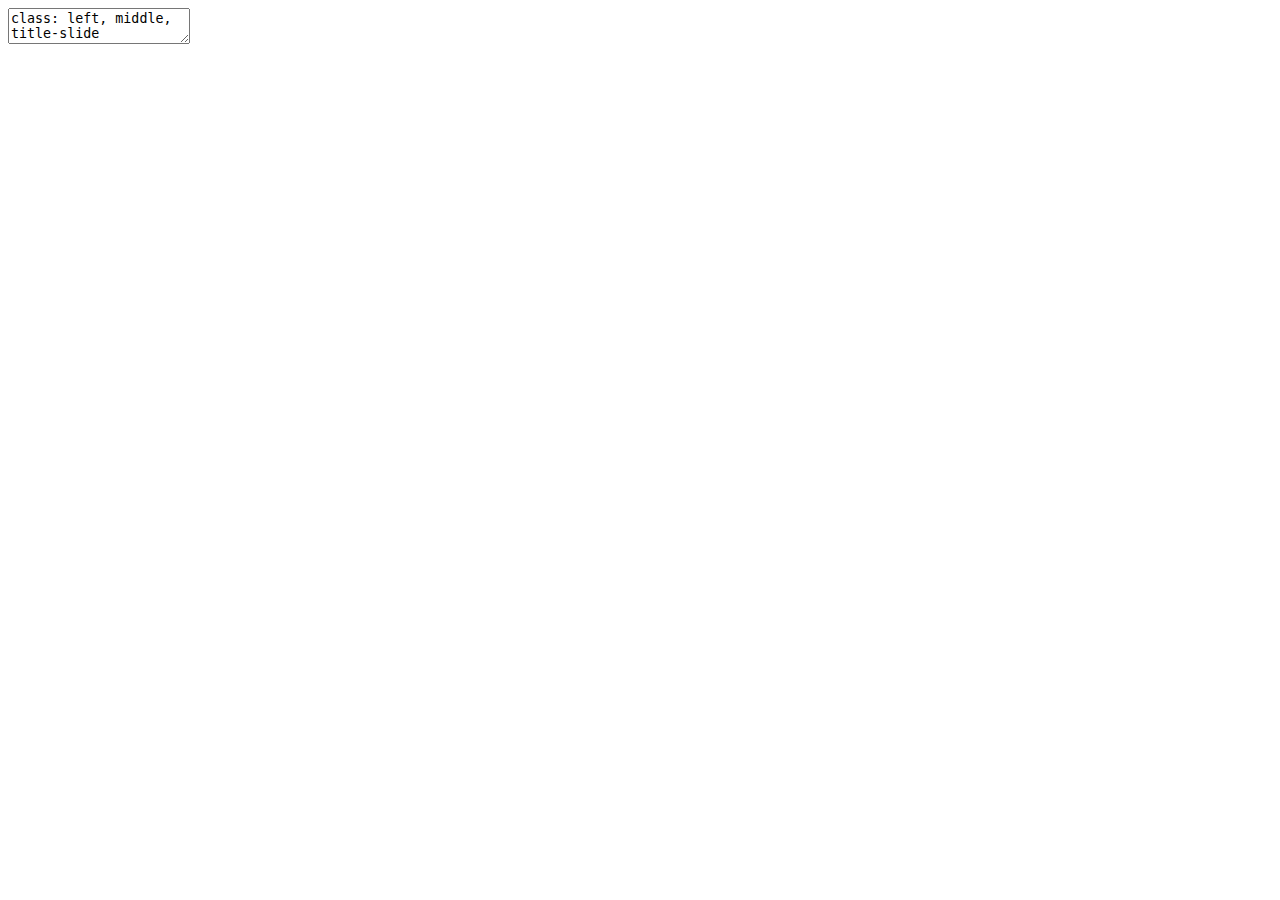
<file: slides/slides_01.html>
<!DOCTYPE html>
<html lang="" xml:lang="">
  <head>
    <title>Introduction to Bayesian Statistics</title>
    <meta charset="utf-8" />
    <meta name="author" content="Philipp K. Masur" />
    <script src="libs/header-attrs/header-attrs.js"></script>
    <link rel="stylesheet" href="xaringan-themer.css" type="text/css" />
  </head>
  <body>
    <textarea id="source">
class: left, middle, title-slide

.title[
# Introduction to Bayesian Statistics
]
.author[
### Philipp K. Masur
]
.date[
### Workshop
]

---







&lt;style type="text/css"&gt;
.pull-left2 {
  float: left;
  width: 30%;
}
.pull-right2 {
  float: right;
  width: 60%;
}

.pull-left3 {
  float: left;
  width: 40%;
  padding-right: 5% 
}
.pull-right3 {
  float: right;
  width: 40%;
  padding-left: 5% 
}

.pull-left4 {
  float: left;
  width: 60%;
}
.pull-right4 {
  float: right;
  width: 30%;
}

.my-one-page-font {
  font-size: 17px;
}

.center2 {
  margin: 0;
  position: absolute;
  top: 50%;
  left: 50%;
  -ms-transform: translate(-50%, -50%);
  transform: translate(-50%, -50%);
}

&lt;/style&gt;


.pull-left3[
![](https://images.squarespace-cdn.com/content/v1/54e50c15e4b058fc6806d068/1424758230390-JHF0J62WOJHJ6TIQ772M/image-asset.jpeg)

![](https://miro.medium.com/max/602/1*sVPccqtQYtrQwcP2cxLgdQ.jpeg)

]

.pull-right3[

![](https://thinkingbeyondtheboxblog.files.wordpress.com/2018/01/bashing-p-values.jpg)


![](https://i.stack.imgur.com/n2EuU.jpg)


]


---

class: inverse, center, middle

# Welcome

Why are you interested in Bayesian Statistics?

Any prior experience?


---

# Expectations and overview

.pull-left[

### What we will cover

- Bayes Theorem 

- Bayesian estimation using Markov Chains Monte Carlo methods

- How to run (generalized) linear models using 'brms'

- How to specify priors and interpret results

- How to draw probabilistic inferences from results (using HDIs, ROPEs, etc.))

]

.pull-left[

### What we will NOT cover

- Introduction to R &amp; Data Wrangling in R

- Introduction to (generalized) linear models

- Bayes factors

- More complex models

]


---

.pull-left[

### Monday


|Time            |Topic                         |
|:---------------|:-----------------------------|
|9:00 - 9:30:    |Welcome                       |
|9:30 - 10:30:   |An Introductory Example       |
|10:30 - 12:00:  |Basics of Bayesian Statistics |
|12:00 -  13:00: |R: Exercise I                 |
|13:00 - 14:00:  |Lunch Break                   |
|14:00 - 14:45:  |Markov Chain Monte Carlo      |
|14:45 - 15:30:  |Bayesian Inference vs. NHST   |
|15:30 - 16:00:  |Coffee Break                  |
|16:00 - 17:00:  |R: Exercise II                |

]

.pull-right[

### Tuesday


|Time            |Topic                                       |
|:---------------|:-------------------------------------------|
|9:00 - 10:00:   |Subjective Beliefs and Knowledge Cumulation |
|10:00 - 10:30:  |Short recap of Day 1                        |
|10:30 - 11:30:  |Simple and Multiple Regression              |
|11:30 -  13:00: |R: Exercise III                             |
|13:00 - 14:00:  |Lunch Break                                 |
|14:00 - 14:45:  |Multilevel Regression                       |
|14:45 - 15:30:  |R: Exercise IV                              |
|15:30 - 16:00:  |Coffee Break                                |
|16:00 - 17:00:  |Q&amp;A                                         |


]

---

# Other things...

- This means a lot of theory, but also practical sessions!

- First day: Understanding Bayesian Statistics

- Second day: Doing stuff in R!

- Please ask questions at all times

- Try to keep up with the theory, but doing stuff in R will be more rewarding!

---

# Literature

.pull-left[

- My slides are based on these books by Kruschke and McElreath...

- ... and their translation to "brms" by Salomon Kurz ([see here](https://bookdown.org/content/3686/))

- Great and comparatively simple introduction

- Lots of examples (including R code)

]

.pull-right[
![](img/books.jpg)
]

---

# R Packages

.pull-left2[

&lt;img src="https://raw.githubusercontent.com/paul-buerkner/brms/master/man/figures/brms.png"  width="150px" height="150px" padding-left="50px"&gt;&lt;img src="https://easystats.github.io/bayestestR/logo.png"  width="150px" height="150px" padding-left="50px"&gt;

&lt;img src="https://raw.githubusercontent.com/stan-dev/logos/master/logo_tm.png"  width="150px" height="150px" padding-left="50px"&gt;

]

.pull-right2[

- **brms**: Bayesian regression models using Stan

    - Main package
    - All types of models supported
    
- **bayestestR**

    - set of functions to analyze and describe posterior distributions
    - ggplot-based visualizations
    
- **tidybayes**

    - facilitates the use of tidy data with Bayesian models in R
    
- **bayesplot**

    - plotting functions for use after fitting Bayesian models (typically with MCMC)
    - ggplot-based visualizations

]
---

class: inverse, center, middle

# An Introductory Example

"The Geometry of Changing Beliefs"

---

# Example: Covid-19 Rapid Test

.pull-left[

Philipp is generally **a conscientious and orderly** person. Today, he has taken a Corona self-test as he regularly does. To his surprise, the **self-test is positive**. He remembers vaguely that such tests have **a sensitivity of 95%**, i.e. they are very good at picking up the disease. Thinking about it, he actually has been **coughing** a bit lately. He immediately isolates himself and wonders:

&lt;br&gt;

What is the probability of the rapid test result being correct?

]

.pull-right[

![](img/boy.png)

]




---

# Intuition?

![](material/ppt_templates/Slide01.png)


---

# Reality

- We fail to acknowledge the true prevalence of the disease in the population. 

- Let's imagine for now that it is 4.8% in the population (an infection rate of 4800; currently it is rather 300, thus 0.3%)


![](material/ppt_templates/Slide02.png)

---

# New knowledge = observing evidence

- We have observed a positive test result 

- We know that the sensitivity and of such test is 95%: In 95 out of 100 cases, the test correctly identifies an infected person as positive.

![](material/ppt_templates/Slide03.png)

---

# What else?

- Such test also have a certain specificity (i.e., ability to correctly identify people who DON'T have the disease), which is also 95%. 

- This means, they produce false positives in 5% of the cases.

![](material/ppt_templates/Slide04.png)
---

# What is the true probability?

![](material/ppt_templates/Slide05.png)
---

# Non-Bayesian Thinking...

![](material/ppt_templates/Slide06.png)
---

# Bayesian Thinking: Updating beliefs

![](material/ppt_templates/Slide07.png)

---

# When should we use the Bayes Theorem?

![](material/ppt_templates/Slide08.png)

---

# How does this translate into the formula?

![](material/ppt_templates/Slide09.png)
---
# How does this translate into the formula?

![](material/ppt_templates/Slide10.png)
---
# How does this translate into the formula?

![](material/ppt_templates/Slide11.png)
---
# Multiplying probabilities

![](material/ppt_templates/Slide12.png)

---

# With actual numbers

![](material/ppt_templates/Slide13.png)
---

# The Bayes Theorem

![](material/ppt_templates/Slide14.png)
---

# Practical example: Naive Bayes classifier

.pull-left[

- One of the simplest "algorithms" in automated text analysis (supervised machine learning)

- Computes the prior probability ( _P_ ) for every category ( _c_ = outcome variable ) based on the training data set

- Computes the probability of every feature ( _x_ ) to be a characteristic of the class ( _c_ ); i.e., the relative frequency of the feature in category

- For every probability of a category in light of certain features ( _P(c|X)_ ), all feature probabilities ( _x_ ) are multiplied

- The algorithm hence chooses the class that has highest weighted sum of inputs

]

.pull-right[

![](https://s3.ap-south-1.amazonaws.com/techleer/204.png)


]

---

# A Short History of Bayesian Statistics

.pull-left[

- Thomas Bayes (1702-1761) was an English mathematician and presbyterian priest who came up with the idea of "inverse probability"

- "An essay towards solving a problem in the doctrine of chances" includes a special cases of the Bayes theorem and was published posthum in 1764 by his friend Richard Price

- Pierre-Simon Laplace (1749-1827) further develops the idea of "inverse probability"

- 1980s: Increase in use of Bayesian statistics due to Markov Chain Monte Carlo methods

]
 

.pull-right[

![](https://upload.wikimedia.org/wikipedia/commons/d/d4/Thomas_Bayes.gif)

_(Thomas Bayes)_

]

---

class: inverse, center, middle

# Basics of Bayesian Statistics

"Combining prior beliefs and data"

---

# Basic idea

.pull-left2[

&lt;br&gt;

`\(prior \rightarrow data \rightarrow posterior\)`

&lt;br&gt;

`\(p(\theta) \rightarrow D \rightarrow p(\theta|D)\)`

&lt;br&gt;

&lt;img src="https://upload.wikimedia.org/wikipedia/commons/a/a0/Prior%2C_Likelihood%2C_Posterior_schematic.svg" width = "400" align="right" /&gt;

]

--

.pull-right2[

&lt;br&gt;&lt;br&gt;

- `\(\theta\)`  is the relevant parameter that we are interested in (e.g., a effect, a hypothesis, a model...)

- Bayes Theorem allow us to update a priori assumptions/beliefs  `\(p(\theta)\)`  about  `\(\theta\)`  based on collected data `\(D\)`. 

- The posterior probability  `\(p(\theta|D)\)`  reflects the updated assumptions about  `\(\theta\)`  given the (newly collected) data

]

---

# What then is probability?

.pull-left[

### Bayesian

A subjective belief

&gt;Bayesian probability statements are thus about states of mind over states of
the world, and not about states of the world per se. Indeed, whatever one
believes about determinism or chance in social processes, the meaningful
uncertainty is that which resides in our brains, upon which we will base decisions
and actions. (Jackman, 2009, S. 7)

]

.pull-right[

### Frequentist

A long-run frequency

&gt;At its core, frequentist statistics is about repeatability and gathering more data. The frequentist interpretation of probability is the long-run frequency of repeatable experiments. For example, saying that the probability of a coin landing heads being 0.5 means that if we were to flip the coin enough times, we would see heads 50% of the time. (Dilipkumar, 2021)

]

---

# Frequentist statistics in short...

.pull-left[

- The "classic" statistical framework

- Is based on the idea of repeated sampling from a population

- Population parameters are fixed, actually exist

- Probability refers to the long-run frequency of a given event

- Data are random, result from sampling a fixed population distribution

]

.pull-right[

&lt;img src="slides_01_files/figure-html/unnamed-chunk-5-1.png" width="100%" /&gt;

]

---

# Sampling from the population

&lt;img src="slides_01_files/figure-html/unnamed-chunk-6-1.png" width="100%" /&gt;


---

# Parameter distribution

.pull-left[

&lt;img src="slides_01_files/figure-html/unnamed-chunk-7-1.png" width="100%" /&gt;

]

.pull-right[


- According to the central limit theorem, the means are distributed around the true population parameter `\(M\)` = 680. 

- The standard error, defined as `\(SE = SD(x)/\sqrt(n-1)\)` and which we can computed based on a single sample, is an estimate for the variance of this mean distribution

- In our first sample, the standard error is `\(SE\)` = `\(164/\sqrt(50-1)\)` = 27.3
]

---

# What is the p-value then?

.pull-left[

- The p-value tells you how often you would expect to see a test statistic as extreme or more extreme than the one calculated by your statistical test if the null hypothesis of that test was true

&lt;img src="https://media.tenor.com/tvFWFDXRrmMAAAAd/blow-mind-mind-blown.gif"  width="250" style = "padding-left: 4em;"&gt;

- We thus investigate the plausibility of the data given `\(H_0\)`, but NOT the plausibility of the hypothesis given the data!

]

.pull-right[

![](https://i.stack.imgur.com/MsNnP.png)
]


---

# (Critique of the) Frequentist approach

- Null hypothesis significance tests (NHST) focuses on the wrong probability:

    - `\(P(D|H_0)\)` instead of `\(P(H|D)\)`
&lt;br&gt;
    - Comparatively difficult (and thus often wrong) interpretation of the parameters of interest (p-values, confidence intervals)

- No accumulation of knowledge in the statistical model (i.e., no incorporation of prior information)

- The concept of Frequentist probability can only be applied to standardized, repeatable phenomena

---

# Conceptual Framework of Bayesian Data Analysis

.pull-left2[

&lt;br&gt;

`\(prior \rightarrow data \rightarrow posterior\)`

&lt;br&gt;

`\(p(\theta) \rightarrow D \rightarrow p(\theta|D)\)`

&lt;br&gt;

&lt;img src="https://upload.wikimedia.org/wikipedia/commons/a/a0/Prior%2C_Likelihood%2C_Posterior_schematic.svg" width = 400 align="right" /&gt;


]


.pull-right2[

&lt;br&gt;

&gt; Bayesian data analysis has two foundational ideas. The first idea is that Bayesian inference is *reallocation of credibility* across possibilities. The second foundational idea is that the possibilities, over which we allocate credibility, are *parameter values in meaningful mathematical models*. (Kruschke, 2015, p. 15)

]



---

# Reallocation of probability: The classical coin toss


.pull-left[

- We are going to use the classical coin toss example to exemplify the interaction between "prior" belief, data, and "posterior" belief. 

- In Bayesian statistics, parameters of interest (such as the probability of heads) are treated as random variables, which can be described with a probability distribution (e.g., via `\(Beta(\alpha, \beta)\)`)



]

.pull-right[

![](https://i.imgur.com/IcigPaK.gif)

]

---

# The coin toss: Prior Assumptions


.pull-left[

- We don't even need data to describe this distribution, the probability is simply our degree of belief. 

- In this case, we could assume that a fair coin has a high probability of showing heads 50% of the time and a lesser probability to show heads or tails more often.



```r
# Computing a prior
d1 &lt;- tibble(prob = seq(0, 1, by = .001),     
            prior = dbeta(prob, 30, 30)) %&gt;%  
  mutate(prior = prior/sum(prior))

# Plot
d1 %&gt;%
  ggplot(aes(x = prob, 
             y = prior)) +
  geom_line(color = "red", size = 1.25) +
  theme_minimal() +
  #theme(panel.grid = element_blank()) +
  labs(x = expr(theta), 
       y = "", 
       title = "Prior",
       subtitle = "Beta(30, 30)")
```


]

.pull-right[

&lt;img src="slides_01_files/figure-html/coin-out1-1.png" width="100%" /&gt;

]

---

# The coin toss: Understanding the data

.pull-left[

- We toss a coin and are interested in the probability of it showing "heads" (vs. "tails"). Let's imagine we toss it 10 times and heads comes up 4 times. 

- Here, we denote y = 1 for "heads" (or success) and y = 0 for "tails" (failure).



```r
# Coin toss
set.seed(1)
toss &lt;- sample(c("tails", "heads"), size = 10, replace = T)

# Frequency Plot
ggplot(NULL, 
       aes(x = toss)) + 
  geom_bar(fill = "steelblue", width = .5) + 
  scale_y_continuous(n.breaks = 5, limits = c(0, 8)) +
  theme_minimal() +
  labs(x = "")
```

]

.pull-right[

&lt;img src="slides_01_files/figure-html/coin-out2-1.png" width="100%" /&gt;

]

---

# The coin toss: The likelihood

.pull-left[

- The likelihood is a mathematical formula that specifies the plausibility of the data

- In our example, the likelihood can be expressed as a binomial distribution:

&lt;br&gt;

`\(P(y|n, p) = \frac{n!}{y!(n-y)!}p^y(1-p)^{n-y}\)`

`\(P(4|10, 0.5) = \frac{10!}{4!(10-4)!}0.5^4(1-0.5)^{10-4} = 0.2050781\)`


]

.pull-right[


```r
dbinom(x = 4, size = 10, prob = 0.5)
```

```
[1] 0.2050781
```

```r
dbinom(x = 4, size = 10, prob = c(.25, .5, .75))
```

```
[1] 0.1459980 0.2050781 0.0162220
```

]

---

# The coin toss: The likelihood

.pull-left[


```r
# Compute likelihood
d1 &lt;- d1 %&gt;%
  mutate(likelihood = dbinom(x = 4, size = 10, prob = prob), 
         likelihood = likelihood/sum(likelihood))    

# Plot
d1 %&gt;%
  ggplot(aes(x = prob, y = likelihood)) +
  geom_line(color = "darkblue", size = 1.25) +
  theme_minimal() +
  labs(x = expr(theta), y = "", 
       title = "Likelihood",
       subtitle = expr(paste("Binomial(4, 10, ", theta, ")")))
```

]

.pull-right[

&lt;img src="slides_01_files/figure-html/coin-out3-1.png" width="100%" /&gt;
]

---

# The coin toss: Computing the posterior distribution



`\(Posterior = Prior * Likelihood\)`

`\(P(\theta|y) = P(\theta)*P(y|\theta)\)`

`\(P(\theta|y) = Beta(\alpha, \beta) * Binomial(y, n, \theta)\)`

`\(P(\theta|y) = Beta(y + \alpha, n - y + \beta)\)`

`\(P(\theta|y) = Beta(4 + 30, 10 - 4 + 30)\)`

--

&lt;br&gt;

**Note:** This works because beta and binomial distribution are from the same family of distributions. The beta distribution is what we call a "conjugate" prior to the binomial distribution!



---

# The coin toss: Computing the posterior distribution


.pull-left[



```r
d1 &lt;- d1 %&gt;%
  mutate(posterior = (prior*likelihood)/sum(prior*likelihood))

d1 %&gt;%
  gather(key, value, -prob) %&gt;%
  mutate(factor(key, 
         levels = c("prior", "likelihood", "posterior"))) %&gt;%
  ggplot(aes(x = prob, y = value, color = key)) +
  geom_line(size = 1.25) +
  scale_color_manual(values = c("darkblue", "black", "red")) +
  theme_minimal() +
  labs(x = expr(theta), y = "", color = "",
       title = "Prior, likelihood, and posterior") +
  theme(legend.position = "bottom")
```

]

.pull-right[

&lt;img src="slides_01_files/figure-html/coin-out4-1.png" width="100%" /&gt;
]

---

# Influence of prior on posterior

.pull-left2[

- One of the benefits of Bayesian statistics is that we can use different priors and compare results

- Differently *informative* priors have a differently strong influence on the posterior distribution. 

]

.pull-right2[
&lt;img src="slides_01_files/figure-html/unnamed-chunk-9-1.png" width="100%" /&gt;

]


---

# Influence of sample size 

.pull-left2[

- When we collect larger samples, the influence of the prior will be overwhelmed by the data

- Our estimation naturally thereby becomes more precise

]

.pull-right2[

&lt;img src="slides_01_files/figure-html/unnamed-chunk-10-1.png" width="100%" /&gt;

]

---

# What to do with the posterior distribution?

.pull-left[

- Well, we can summarize it much like any distribution and thereby gain an understanding of our updated probability

    - The most frequent `\(\theta\)` value is the most probably value in the distribution
    
    - We could define boundaries for the most probable values
    
    - and many more things (more on that later)

]

.pull-right[
    
&lt;img src="slides_01_files/figure-html/unnamed-chunk-11-1.png" width="100%" /&gt;

]

---

# Summarizing the Logic of Bayesian Inference


- Bayesian inference is reallocation of credibility across possibilities

- The distribution of credibility initially reflects prior knowledge about the possibilities (which can be quite vague or very specific)

- When new data are observed, the credibility is re-allocated

- Possibilities that are consistent with the data garner more credibility, while possibilities that are not consistent with the data lose credibility: we can hence test several prior beliefs

- Bayesian analysis is the mathematics of re-allocating credibility in a logically coherent and precise way

---

# Analytic challenges: Why can't we do it always like that?

- Many research application are not analytically solvable

- For example, when we investigate continuous data, the denominator in the Bayes Theorem is often not analytically solvable:


`\(P(\theta|y) = \frac{p(y|\theta)P(\theta)}{P(y)} = \frac{L(\theta,y)P(\theta)}{\int P(y|\theta)P(\theta)d\theta}\)`

- Different solutions exits:
    - Conjugate priors (what we just did in the coin example, not very flexible)
    - Numeric grid approximation of the integral (doesn't work if the model has many parameters)
    - **Markov Chain Monte Carlo Methods**

---

class: inverse, center, middle

# Markov Chain Monte Carlo

"Simulating caterpillars"

---

# Basic Idea

- Whenever we cannot produce a posterior distribution analytically, we can **approximate** its form using a method called Markov Chains Monte Carlo (MCMC)

- Approximation means that an algorithm produces a large number of `\(\theta\)` values from the posterior distribution (i.e., actual data that looks like the posterior distribution!)

- This heap of representative `\(\theta\)` values can then be used to estimate the central tendency of the posterior, highest density intervals (HDI) and many more things

- Bayesian, simulation-based inference is thus based on the repeated sampling from the posterior distribution

- The posterior is hence produced by randomly generating a lot of values from it.

---

# Approximating a distribution with a (large) sample

.pull-left[

- The basic idea should be well know: e.g., when we sample a subset of people from a population to estimate underlying tendencies in the population

- Here, we sample from a mathematically defined distribution (e.g., the posterior probability distribution)

- Naturally, the larger the sample, the smoother the resulting histogram and the closer the sample is to the exact distribution

]

.pull-right[

&lt;img src="slides_01_files/figure-html/unnamed-chunk-12-1.png" width="100%" /&gt;

]

---

# Sampling from the distribution 


&lt;img src="slides_01_files/figure-html/unnamed-chunk-13-1.png" width="100%" /&gt;

---

# Example

&lt;img src="slides_01_files/figure-html/unnamed-chunk-14-1.png" width="100%" /&gt;



```r
set.seed(42)
t &lt;- replicate(rbeta(1, 14, 7), n = 100)
t[1]
```

```
[1] 0.7299523
```

---
# Example

&lt;img src="slides_01_files/figure-html/unnamed-chunk-16-1.png" width="100%" /&gt;


```r
t[1:2]
```

```
[1] 0.7299523 0.6227095
```


---

# Example

&lt;img src="slides_01_files/figure-html/unnamed-chunk-18-1.png" width="100%" /&gt;


```r
t[1:4]
```

```
[1] 0.7299523 0.6227095 0.5876640 0.6175111
```

---
# Example

&lt;img src="slides_01_files/figure-html/unnamed-chunk-20-1.png" width="100%" /&gt;


```r
t[1:10]
```

```
 [1] 0.7299523 0.6227095 0.5876640 0.6175111 0.6789558 0.4542324 0.6776384
 [8] 0.3634036 0.6739552 0.4885336
```


---
# Example

&lt;img src="slides_01_files/figure-html/unnamed-chunk-22-1.png" width="100%" /&gt;


```r
t[1:25]
```

```
 [1] 0.7299523 0.6227095 0.5876640 0.6175111 0.6789558 0.4542324 0.6776384
 [8] 0.3634036 0.6739552 0.4885336 0.8156487 0.6985190 0.6820710 0.5872489
[15] 0.6991303 0.9097260 0.4860653 0.7016298 0.6864694 0.5029334 0.7153275
[22] 0.6961074 0.6103759 0.7380649 0.6109734
```

---

# Example

&lt;img src="slides_01_files/figure-html/unnamed-chunk-24-1.png" width="100%" /&gt;


```r
t[1:50]
```

```
 [1] 0.7299523 0.6227095 0.5876640 0.6175111 0.6789558 0.4542324 0.6776384
 [8] 0.3634036 0.6739552 0.4885336 0.8156487 0.6985190 0.6820710 0.5872489
[15] 0.6991303 0.9097260 0.4860653 0.7016298 0.6864694 0.5029334 0.7153275
[22] 0.6961074 0.6103759 0.7380649 0.6109734 0.5779003 0.5305604 0.7347250
[29] 0.6045728 0.8475548 0.7534631 0.7604764 0.6624323 0.6421302 0.7076755
[36] 0.5705447 0.7473325 0.8135962 0.6138742 0.7563110 0.7154348 0.5845931
[43] 0.6278671 0.7533975 0.5863136 0.6560934 0.6334922 0.5813874 0.6560848
[50] 0.6324634
```

---

# Example

&lt;img src="slides_01_files/figure-html/unnamed-chunk-26-1.png" width="100%" /&gt;


```r
t[1:100]
```

```
  [1] 0.7299523 0.6227095 0.5876640 0.6175111 0.6789558 0.4542324 0.6776384
  [8] 0.3634036 0.6739552 0.4885336 0.8156487 0.6985190 0.6820710 0.5872489
 [15] 0.6991303 0.9097260 0.4860653 0.7016298 0.6864694 0.5029334 0.7153275
 [22] 0.6961074 0.6103759 0.7380649 0.6109734 0.5779003 0.5305604 0.7347250
 [29] 0.6045728 0.8475548 0.7534631 0.7604764 0.6624323 0.6421302 0.7076755
 [36] 0.5705447 0.7473325 0.8135962 0.6138742 0.7563110 0.7154348 0.5845931
 [43] 0.6278671 0.7533975 0.5863136 0.6560934 0.6334922 0.5813874 0.6560848
 [50] 0.6324634 0.7083591 0.6446488 0.5944772 0.7473950 0.4889095 0.6261296
 [57] 0.5300497 0.5474479 0.5756988 0.7805258 0.6771239 0.5889181 0.7712239
 [64] 0.7275841 0.5945869 0.5691513 0.6099034 0.7641396 0.7863684 0.4540306
 [71] 0.6357857 0.6562502 0.6806494 0.7960457 0.5904602 0.6915907 0.6877000
 [78] 0.5456113 0.5616302 0.7203318 0.5853090 0.7874998 0.7615160 0.7896496
 [85] 0.8226241 0.6572537 0.5849233 0.5050914 0.5291110 0.7763918 0.7409353
 [92] 0.6542196 0.7144254 0.6808159 0.6442902 0.6525917 0.6695922 0.6539146
 [99] 0.7213427 0.7233895
```
---

# Example

&lt;img src="slides_01_files/figure-html/unnamed-chunk-28-1.png" width="100%" /&gt;

--

&lt;img src="slides_01_files/figure-html/unnamed-chunk-29-1.png" width="100%" /&gt;


- Even when we resample from the same distribution, in the long-run, the data will converge towards the target distribution

- Here, we can already see one approach to "check" whether the chains have converged: If they form caterpillar plots like the one at the bottom, and the two chains overlap significantly, they both have converged perfectly. 

---

# Markov Chain Monte Carlo

- Markov chain Monte Carlo (MCMC) methods work in a similar type of way

- They comprise a class of algorithms for sampling from a probability distribution

- By constructing a Markov chain that has the desired distribution as its equilibrium distribution, one can obtain a sample of the desired distribution by recording states from the chain. 

- The more steps that are included, the more closely the distribution of the sample matches the actual desired distribution. 

- Various algorithms exist for constructing chains exist:

    - Metropolis Algorithm
    - Metropolis–Hastings algorithm
    - Gibbs Sampling
    - Hamiltonian Monte Carlo (implemented in `brms`)
    - No-U-Turn Sampler (NUTS, also implemented in `brms`)


---

# A Simple Metropolis Algorithm (see McElreath, chapter 7.2)

.pull-left[

- King Markov is a benevolent autocrat of an island kingdom 

- The king’s island kingdom is displayed in the Figure on the right, with the islands numbered by their relative population sizes

- He wants to visit each island in His kingdom from time to time.

- Everyone agreed that the king should visit each island in proportion to its population size, visiting the largest island 10 times as often as the smallest, for example.

- The Good King Markov wanted a way to fulfill his obligation without planning his travels months ahead of time and further insisted that he only move among adjacent islands, to minimize time spent on the water (sea monsters, etc.)

]


.pull-right[

![](img/king_markov.png)
]

---

# Theory of the travel computation

His advisor engineered a clever solution to these demands and here's how it works:

1. Wherever the King is, each week he decides between staying put for another week or moving to one of the two adjacent islands. To decide his next move, he **flips a coin**.

2. If the coin turns up heads, the King considers moving to the adjacent island clockwise around the archipelago. If the coin turns up tails, he considers instead moving counterclockwise. Call the island the coin nominates **the proposal** island. 

3. Now, to see whether or not he moves to the proposal island, King Markov counts out **a number of seashells** equal to the relative population size of the proposal island. So for example, if the proposal island is number 9, then he counts out 9 seashells. Then he also counts out **a number of stones** equal to the relative population of the current island. So for example, if the current island is number 10, then King Markov ends up holding 10 stones, in addition to the 9 seashells.

4. When there are **more seashells than stones**, King Markov always moves to the proposal island. But if there are fewer shells than stones, he discards a number of stones equal to the number of shells. So for example, if there are 4 shells and 6 stones, he ends up with 4 shells and 6 - 4 = 2 stones. Then he places the shells and the remaining stones in a bag. He reaches in and **randomly pulls out one object**. If it is a shell, he moves to the proposal island. Otherwise, he stays put another week. As a result, the probability that he moves is equal to the number of shells divided by the original number of stones.

---

# Computation of King Markov's travel route

.pull-left[


```r
set.seed(7)
num_days  &lt;- 5e4
positions &lt;- rep(0, num_days)
current   &lt;- 4
for (i in 1:num_days) {
  
  # record current position
  positions[i] &lt;- current
  
  # flip coin to generate proposal
  proposal &lt;- current + sample(c(-1, 1), size = 1)
  
  # now make sure he loops around from 7 back to 1
  if (proposal &lt; 1) proposal &lt;- 7
  if (proposal &gt; 7) proposal &lt;- 1
  
  # move?
  prob_accept_the_proposal &lt;- proposal/current
  current &lt;- ifelse(runif(1) &lt; prob_accept_the_proposal, 
                    proposal, 
                    current)
}
```


]

.pull-right[

&lt;img src="slides_01_files/figure-html/unnamed-chunk-31-1.png" width="100%" /&gt;

]

---
# Resulting distribution of time on each island


.pull-left[
&lt;img src="slides_01_files/figure-html/unnamed-chunk-32-1.png" width="100%" /&gt;

]

.pull-right[

- Even though the King seems to move randomly across the archipel, in the end, he visits each island proportional to its population size

- This is of course a fictitious, somewhat artificial example, but it shows that the algorithm works

- Drawing from a posterior distribution is - to a certain degree (slightly more complex) similar to such a random walk

]

---

# Preliminary summary on MCMC

- Whenever we cannot solve the denominator of the Bayes Theorem analytically, we resort to MCMC methods to approximate the posterior distribution

- The result of a Bayesian analysis is thus almost always a number of `\(\theta\)` values whose distribution is representative of the posterior distribution

- This posterior can then be analyzed and used for inferences

- Because it is an actual data set with certain properties, the possibilities for different types of inferences are practically endless


--

&lt;br&gt;

**Note:** An important step in Bayesian simulation-based inference is to check whether the MCMC chains actually "converged". We will come back to MCMC diagnostics later as those can be best understood based on an actual proper example!

---

class: inverse, center, middle

# Bayesian Inference vs. NHST

"Summarizing the posterior"

---

# Applying Bayes to linear regression

&lt;br&gt;&lt;br&gt;

**Frequentist:** There is a single "true" line of best fit, and I'll give my best estimate of it.

&lt;br&gt;

**Bayesian:** There is a distribution of lines of fit, some more plausible than others, and I'll give you samples from that distribution.


---

# Proper (Communication) Example

- In 2019, I conducted an experiment in which participants saw different social media feeds (Masur, DiFranzo &amp; Bazarova, 2021). The feeds varied with regard to the amount of visual disclosure in a) posts (norm) and b) profile pictures (profile). 

- Afterwards, participants were asked to indicate their perception of the norm to disclose the self and how likely they would be to disclose themselves on such a social media platform.

- In a first step, let's have a look at the relationship between perceptions and behaviors

---

# Getting to know the data

.pull-left[


```r
url &lt;- "https://osf.io/kfm6x/download"
d &lt;- read.csv(url,header=TRUE, na.strings="NA") %&gt;%
  as_tibble %&gt;% 
  select(norm, profile, 
         contains("NOR"), 
         contains("BEH"))
(d %&lt;&gt;% mutate(id = 1:n(),
         perceptions = rowMeans(
           d %&gt;% select(contains("NOR"), -norm)
         ),
         behavior = rowMeans(
           d %&gt;% select(contains("BEH"))
         )) %&gt;%
  select(norm, profile, perceptions, behavior))
```

```
# A tibble: 677 × 4
   norm  profile perceptions behavior
   &lt;chr&gt; &lt;chr&gt;         &lt;dbl&gt;    &lt;dbl&gt;
 1 n0    p20           NA        5   
 2 n20   p20            6.75     6   
 3 n0    p0             6        6.5 
 4 n20   p80            6.08     6   
 5 n20   p20            7        7   
 6 n0    p80           NA        3.5 
 7 n20   p20            3.17     1.83
 8 n20   p80            5.83     5.5 
 9 n0    p80            1        1.5 
10 n80   p80            4.75     4.67
# … with 667 more rows
```

]

.pull-right[

&lt;img src="slides_01_files/figure-html/unnamed-chunk-34-1.png" width="100%" /&gt;

]
---

# Standardization

- As in frequentist linear regression analysis, it can be meaningful to standardize our variables upfront

- Although standardization is not obligatory, it is often very meaningful in Bayesian analyses because

    - algorithms converge more easily with smaller data ranges
    - we often can quantify our prior beliefs better on a standardized scale (e.g., `\(r = .10\)`)



```r
d$perceptions_std = scale(d$perceptions) %&gt;% as.vector
d$behavior_std = scale(d$behavior) %&gt;% as.vector

d %&gt;%
  select(perceptions_std, behavior_std) %&gt;%
  psych::describe()
```

```
                vars   n mean sd median trimmed  mad   min  max range  skew kurtosis   se
perceptions_std    1 660    0  1   0.24    0.05 1.09 -1.97 1.56  3.52 -0.42    -0.97 0.04
behavior_std       2 674    0  1   0.02   -0.02 1.30 -1.55 1.97  3.52  0.14    -1.18 0.04
```

---

# Frequentist linear regression


.pull-left2[

We can define this model with the following formula:

`\(y_i = \beta_0 + \beta_1x_i + \epsilon_i\)`

or alternatively as:

`\(y_i \sim Normal(\mu_i, \sigma)\)`

`\(\mu_i = \beta_0 + \beta_1x_i\)`

]


.pull-right2[



```r
m_freq &lt;- lm(behavior_std ~ perceptions_std, 
             data = d[1:100,])
summary(m_freq)
```

```

Call:
lm(formula = behavior_std ~ perceptions_std, data = d[1:100, 
    ])

Residuals:
     Min       1Q   Median       3Q      Max 
-1.96193 -0.68264 -0.08681  0.81878  2.55285 

Coefficients:
                Estimate Std. Error t value Pr(&gt;|t|)    
(Intercept)     -0.03178    0.10001  -0.318 0.751372    
perceptions_std  0.39863    0.09804   4.066 0.000101 ***
---
Signif. codes:  0 '***' 0.001 '**' 0.01 '*' 0.05 '.' 0.1 ' ' 1

Residual standard error: 0.9568 on 92 degrees of freedom
  (6 observations deleted due to missingness)
Multiple R-squared:  0.1523,	Adjusted R-squared:  0.1431 
F-statistic: 16.53 on 1 and 92 DF,  p-value: 0.0001007
```



]

---

# Visualization


.pull-left[


```r
(p_freq &lt;- ggplot(d[1:100,], 
                  aes(x = perceptions_std, 
                      y = behavior_std)) +
  geom_point(alpha = .5, size = 2) +
  geom_smooth(method = "lm", color = "steelblue", ) +
  theme_classic() +
  labs(title = "One line equals the best fit", 
       subtitle = "Frequentist Estimation", 
       x = "Norm Perceptions",
       y = "Self-Disclosure"))
```

]

.pull-right[

&lt;img src="slides_01_files/figure-html/ex1-out-1.png" width="100%" /&gt;

]

---

# Bayesian Linear regression

.pull-left2[

This model can be expressed with the following formula

*Likelihood:*

`\(y_i \sim Normal(\mu_i, \sigma)\)`

`\(\mu_i = \beta_0 + \beta_1x_i\)`

*Prior (weakly informative)*:

`\(\beta_0 \sim Normal(0, 10)\)`

`\(\beta_1 \sim Normal(0, 10)\)`

`\(\sigma \sim Uniform(0, 10)\)`


]

.pull-right2[




```r
m_bay &lt;- brm(formula = behavior_std ~ 1 + perceptions_std, 
             data = d[1:100,], 
             seed = 2)
```


```r
summary(m_bay)
```

```
 Family: gaussian 
  Links: mu = identity; sigma = identity 
Formula: behavior_std ~ 1 + perceptions_std 
   Data: d[1:100, ] (Number of observations: 94) 
  Draws: 4 chains, each with iter = 2000; warmup = 1000; thin = 1;
         total post-warmup draws = 4000

Population-Level Effects: 
                Estimate Est.Error l-95% CI u-95% CI Rhat Bulk_ESS Tail_ESS
Intercept          -0.03      0.10    -0.24     0.17 1.00     3554     2729
perceptions_std     0.40      0.10     0.20     0.59 1.00     4461     3161

Family Specific Parameters: 
      Estimate Est.Error l-95% CI u-95% CI Rhat Bulk_ESS Tail_ESS
sigma     0.97      0.07     0.84     1.13 1.00     3823     2788

Draws were sampled using sampling(NUTS). For each parameter, Bulk_ESS
and Tail_ESS are effective sample size measures, and Rhat is the potential
scale reduction factor on split chains (at convergence, Rhat = 1).
```

]

---

# Visualization

.pull-left[


```r
# Extract posterior distributions
draws &lt;- as_draws_df(m_bay)

# Plot regression lines
(p_bay &lt;- draws %&gt;% 
  sample_n(size = 200) %&gt;%
  ggplot() +
  geom_abline(aes(intercept = b_Intercept, 
                  slope = b_perceptions_std, 
                  group = .draw),
              color = "grey50", size = 1/4, alpha = .3) +
  geom_abline(aes(intercept = -0.0534, 
                  slope = 0.394, 
                  group = .draw),
              color = "steelblue", size = 1) +
  geom_point(data = d[1:100,],
             aes(x = perceptions_std, y = behavior_std),
             size = 2, alpha = .5) +
  labs(title = "Multiple credible regression lines",
       subtitle = "Bayesian Estimation",
       x = "Norm Perceptions",
       y = "Self-Disclosure") +
  theme_classic())
```

]

.pull-right[

&lt;img src="slides_01_files/figure-html/ex2-out-1.png" width="100%" /&gt;

]

---

# Visualization: Many possibilities!


&lt;img src="slides_01_files/figure-html/unnamed-chunk-40-1.png" width="100%" /&gt;



---

# So what is the difference?

.pull-left[

&lt;img src="slides_01_files/figure-html/unnamed-chunk-41-1.png" width="100%" /&gt;

]

.pull-right[

&lt;img src="slides_01_files/figure-html/unnamed-chunk-42-1.png" width="100%" /&gt;

]

---

# The Posterior

.pull-left[

- By using Bayesian simulation-based estimation, we get thousands of "lines" (or in other words, values) for our parameter of interest

- Some are more probable than others and we can visualize this distribution with a simple histogram

- Inference then means to summarize this distribution in one way or the other

]

.pull-right[

&lt;img src="slides_01_files/figure-html/unnamed-chunk-43-1.png" width="100%" /&gt;

]

---

# Highest density interval (HDI)

.pull-left[


```r
draws %&gt;% 
  ggplot(aes(x = b_perceptions_std, y = 0)) +
  stat_histinterval(point_interval = mode_hdi, .width = .95,
                    fill = "steelblue", slab_color = "grey92",
                    breaks = 40, slab_size = .2, outline_bars=T) +
  annotate(geom = "text", x = .394, y = .1, size = 5,
           label = "Mode = .394", color = "white") +
  scale_y_continuous(NULL, breaks = NULL) +
  labs(title = "The posterior distribution",
       x = expression(beta[1]~(slope))) +
  theme_tidybayes()
```

We will learn about Bayesian inference in a second, but let's first revisit our MCMC draws!

]

.pull-right[

&lt;img src="slides_01_files/figure-html/ex3-out-1.png" width="100%" /&gt;

]

---

# MCMC convergence diagnostic

- Remember: Whenever we use a MCMC algorithm, we need to determine whether it "converged"

- Goals:

    - The sampled values of the chain should be representativ of the target distribution (i.e., non-determined by the start value and the chain should not get stuck)
    - The chain should be sufficiently long to generate sufficiently stable estimations
    - Efficiency (time and computing power)

- Convergence checks:

    - Graphical checks
    - Statistical paramters

---

# Graphic Checks: Traceplots

.pull-left[

- Visual inspection of the chains 

- When several chains are estimated (what we often do), check overlap and mix

- Chains should not get stuck at one place for longer


```r
library(bayesplot)
draws2 &lt;- as_draws_df(m_bay, inc_warmup = T)
mcmc_trace(draws2, 
           pars = c("b_Intercept", "b_perceptions_std"), 
           n_warmup = 1000,
           facet_args = list(nrow = 2)) +
  theme_bw() + theme(panel.grid = element_blank())
```

- On the right, I also plotted the "warm-up phase". MCMC chains take a while to converge, which is why we always sample more and then cut the first part.

]

.pull-right[

&lt;img src="slides_01_files/figure-html/mcmc1-out-1.png" width="100%" /&gt;

]

---

# Graphic Checks: Traceplots

This is how they should look like:

&lt;img src="slides_01_files/figure-html/unnamed-chunk-44-1.png" width="100%" /&gt;

---

# Graphic Checks: Traceplots

How they should NOT like like...

![](img/trace.png)
---

# Potential Scale Reduction Factor

.pull-left4[

- Also known as Gelman-Rubin-Statistic or "shrink factor"

- A parameter for the variance between the chains in relation to the variance within the chain

`\(\widehat{R} = \sqrt{\frac{\widehat{Var}(\theta|y)}{W}}\)`

- `\(\widehat{Var}(\theta|y)\)`: Estimator for the posterior variance of `\(\theta\)`

- `\(W\)`: Variance within chains

- If chains converge, the differences between chains should be on average as great as within chains:

`\(\widehat{R} = 1\)`

]

.pull-right4[


```r
rhat(m_bay) %&gt;%
  as_tibble(rownames = "par")
```

```
# A tibble: 5 × 2
  par               value
  &lt;chr&gt;             &lt;dbl&gt;
1 b_Intercept        1.00
2 b_perceptions_std  1.00
3 sigma              1.00
4 lprior             1.00
5 lp__               1.00
```


No problems in our model!

]

---

# Simulation Efficiency

- Samplings from a markov chains are not independent!

- The stronger the dependency (auto-correlation) between consecutive values, the slower the chain explores the parameter space

- Auto correlation between samples is a nuisance that affects the effeciency of the simulations; stronger dependency means more iterations are necessary

---

# Autocorrelation

.pull-left4[


```r
mcmc_acf(draws, 
         pars = c("b_Intercept", "b_perceptions_std"),
         lags = 40) +
  theme_tidybayes()
```

&lt;img src="slides_01_files/figure-html/unnamed-chunk-46-1.png" width="100%" /&gt;

]

.pull-right4[

- That’s just what we like to see: nice L-shaped autocorrelation plots. 

- Those are the kinds of shapes we would expect when we have reasonably large effective samples.
]

---

# Effective sample size (ESS)

.pull-left2[
- Another parameter of simulation efficiency

- How much independent information is in the auto-correlated chains?

- How big should the ESS be? 

    - Depends on the statistic of interest (higher ESS for interval estimations, tails of the posterior distribution compared to central tendencies)
    
    - Kruschke (2015) recommends at least 10.000 for interval limits
    
]

.pull-right2[


```
 Family: gaussian 
  Links: mu = identity; sigma = identity 
Formula: behavior_std ~ 1 + perceptions_std 
   Data: d[1:100, ] (Number of observations: 94) 
  Draws: 4 chains, each with iter = 2000; warmup = 1000; thin = 1;
         total post-warmup draws = 4000

Population-Level Effects: 
                Estimate Est.Error l-95% CI u-95% CI Rhat Bulk_ESS Tail_ESS
Intercept          -0.03      0.10    -0.24     0.17 1.00     3554     2729
perceptions_std     0.40      0.10     0.20     0.59 1.00     4461     3161

Family Specific Parameters: 
      Estimate Est.Error l-95% CI u-95% CI Rhat Bulk_ESS Tail_ESS
sigma     0.97      0.07     0.84     1.13 1.00     3823     2788

Draws were sampled using sampling(NUTS). For each parameter, Bulk_ESS
and Tail_ESS are effective sample size measures, and Rhat is the potential
scale reduction factor on split chains (at convergence, Rhat = 1).
```

]

---

# Thinning

.pull-left[
- If there is too much auto-correlation, we can "thin" the chains

- Only every `\(k\)` sampling of a chain will be saved and used for the posterior

- reduces auto correlation, but efficiency remains the same

- reduces effective sample size

]

.pull-right[


```r
brm(formula = behavior_std ~ 1 + perceptions_std, 
    data = d[1:100,], 
    warmup = 1000,  
    iter = 10000,  # higher iterations
    thin = 4,      # only every 4th draw
    seed = 2)
```


]


---

class: inverse, center, middle

# Bayesian Inference vs. NHST

"HDIs, ROPES, percentages..."

---

# Bayesian Inference

- As mentioned before, Bayesian inference is more or less always based on summarizing the posterior distribution on one way or the other

- Among the most often used methods are:

      - Estimation Approach (HDI, ROPE, etc.)
      
      - Model Comparison Approach (Bayes Factor)
      
---

# Highest density interval (HDI)

.pull-left[

- The highest density (sometimes also HCR = Highest density region or HCI = Highest credibility interval) indicates which points of a distribution are most credible/probable. 

- In other words, it specifies those values that cover most of the distribution

- Similarly to Confidence Intervals (CI), we can use the HDI to conclude whether a certain value is outside of this interval to reject e.g. a null hypothesis (yet also any other value!!!)

]

.pull-right[

&lt;img src="slides_01_files/figure-html/unnamed-chunk-49-1.png" width="100%" /&gt;

]

---

# Highest density interval (HDI)


&lt;img src="slides_01_files/figure-html/unnamed-chunk-50-1.png" width="100%" /&gt;


- In contrast to frequentist confidence intervals, HDIs are not bound to asymptotic assumptions

- Bayesian inference thus works on any type of posterior distribution!

---

# Computing HDIs with `bayestestR`

.pull-left[

```r
library(insight)
library(bayestestR)

# Get posterior distributions
posteriors &lt;- get_parameters(m_bay)
head(posteriors)
```

```
  b_Intercept b_perceptions_std     sigma
1  0.29241438         0.4591461 1.0470352
2  0.03768918         0.5339086 1.0149198
3  0.04057643         0.5494236 1.1121559
4  0.02807113         0.5173297 0.9601265
5  0.04294049         0.4668896 0.9556865
6 -0.12552462         0.3730317 0.9448149
```

```r
# Get HDIs of different widths
hdis &lt;- bayestestR::hdi(posteriors$b_perceptions_std, ci = c(.75, .90, .95, .99))
hdis
```

```
Highest Density Interval

75% HDI      |      90% HDI |      95% HDI |      99% HDI
---------------------------------------------------------
[0.29, 0.52] | [0.25, 0.58] | [0.19, 0.59] | [0.14, 0.65]
```

]

.pull-right[


```r
plot(hdis) +
  geom_vline(xintercept = mode_hdi(posteriors$b_perceptions_std)$y, 
             color = "blue", size = 2) +
  labs(subtitle = "Blue line represents mode of the posterior") +
  theme_tidybayes()
```

&lt;img src="slides_01_files/figure-html/unnamed-chunk-52-1.png" width="100%" /&gt;

]
---

# Region of practical equivalence (ROPE)

.pull-left2[

- Indicates a small range of parameter values that are considered to be practically equivalent to the null value for purposes of the particular application (Kruschke, 2015, p. 336)

- Once a ROPE is set, we make a decision to reject the NULL if the entire ROPE lies outside the 95% HDI of the posterior distribution

- Yet we can also turn the decision rule around: A parameter value is accepted if the value's ROPE completely contains the 95% of the posterior

]

.pull-right2[
&lt;img src="slides_01_files/figure-html/unnamed-chunk-53-1.png" width="100%" /&gt;

]
---

# Computing ROPES with `bayestestR`

.pull-left4[

```r
library(bayestestR)
describe_posterior(m_bay, 
                   test = c("ROPE"), 
                   rope_range = c(-.25, .25))
```

```
Summary of Posterior Distribution

Parameter       | Median |        95% CI |          ROPE | % in ROPE |  Rhat |     ESS
--------------------------------------------------------------------------------------
(Intercept)     |  -0.03 | [-0.24, 0.17] | [-0.25, 0.25] |      100% | 1.001 | 3542.00
perceptions_std |   0.40 | [ 0.20, 0.59] | [-0.25, 0.25] |     4.82% | 1.001 | 4415.00
```
]

.pull-right4[
  

```r
ropes &lt;- rope(m_bay, 
              range = c(-.25, .25), 
              ci = .95)
plot(ropes) +
  xlim(-.5, .8) +
  geom_vline(xintercept = 0, 
             linetype = "dotted") +
  scale_fill_brewer(palette = "Reds") +
  theme_tidybayes() +
  labs(fill = "HDI") 
```

&lt;img src="slides_01_files/figure-html/unnamed-chunk-55-1.png" width="100%" /&gt;

]

---

# Probability of direction (PD)

.pull-left[

- At times, we may want to know if an effect is positive or negative (akin to the frequentist null hypothesis significance test)

- In this case, we can also simply compute the proportion of a posterior distribution that is positive, no matter the "size" of the effect (I think you already see the limited use of this... )

- The calculation of this probability is rather simple: We count the number of values below or above 0 (or whatever value we consider our NULL) and devide it by the number of all values in the posterior distribution

]

.pull-right[


```r
n_positive &lt;- nrow(filter(posteriors, b_Intercept &lt; 0))
pd &lt;- n_positive / nrow(posteriors) * 100
pd
```

```
[1] 61.975
```


There is also a convenient function in the `bayestestR` package that does this for us: 


```r
p_direction(posteriors$b_Intercept)
```

```
Probability of Direction: 0.62
```

]

---

# Relationship with the frequentist p-value

.pull-left[

- Beyond its simplicity of interpretation, understanding and computation, this index also presents other interesting properties:

    - It is independent from the model: It is solely based on the posterior distributions and does not require any additional information from the data or the model.
    - It is robust to the scale of both the response variable and the predictors.
    - It is strongly correlated with the frequentist p-value, and can thus be used to draw parallels and give some reference to readers non-familiar with Bayesian statistics.


**Note:** However, this index is not relevant to assess the magnitude and importance of an effect, which is (of course) better achieved through other indices such as the ROPE percentage. 

]

.pull-right[


```r
onesided_p &lt;- 1 - pd / 100
twosided_p &lt;- onesided_p * 2
twosided_p
```

```
[1] 0.7605
```



```r
summary(m_freq)$coef[1,]
```

```
  Estimate Std. Error    t value   Pr(&gt;|t|) 
-0.0317826  0.1000143 -0.3177806  0.7513715 
```

]


---

# Posterior predictive checks

.pull-left2[
- Posterior predictive checks refers to "simulating replicated data under the fitted model and then comparing these to the observed data" (Gelman and Hill, 2007, p. 158)

- We can thus use posterior predictions to look for systematic discrepancies between real and simulated data




```r
library(bayesplot)
pp_check(m_bay, 
         ndraws = 100) + 
  theme_tidybayes()
```


]

.pull-right[

&lt;img src="slides_01_files/figure-html/pp-out-1.png" width="100%" /&gt;


]

---

class: inverse, center, middle

# Subjective Beliefs and Knowledge Cumulation

"Understanding and quantifying prior beliefs"

---

# Prior vs. Posterior in our example

.pull-left[


```r
m_bay2 &lt;- brm(formula = behavior_std ~ 1 + perceptions_std, 
              prior = c(prior(normal(0, 10), class = "Intercept"),
                        prior(normal(0, 10), class = "b")),
              sample_prior = T,
              data = d[1:100,], 
              seed = 2)
save(m_bay2, file = "slides/material/results/m_bay2.RData")
```


```r
load("material/results/m_bay2.RData")

plotPriorPost &lt;- function(model, effect) {
  effect &lt;- enquo(effect)
  # Get prior and posterior samples
  posteriors3 &lt;- get_parameters(model) %&gt;% as_tibble %&gt;%
    mutate(type = "posterior")
  priors3 &lt;- prior_draws(model) %&gt;% as_tibble %&gt;% 
    magrittr::set_colnames(names(posteriors3)) %&gt;%
    mutate(type = "prior")
  # Plot
  bind_rows(posteriors3, priors3)%&gt;%
    ggplot(aes(x = !! effect, fill = type)) +
    geom_density(alpha = .8) +
    theme_tidybayes() +
    theme(legend.position = "top") +
    labs(x = expr(theta), y = "", fill = "") +
    scale_fill_manual(values = c("steelblue", "grey"))
}

plotPriorPost(m_bay2, b_perceptions_std) + xlim(-5, 5)
```


]

.pull-right[

&lt;img src="slides_01_files/figure-html/prior1-out-1.png" width="100%" /&gt;


]

---

# Quantifying prior beliefs as distribution

.pull-left[

- A central aspect of Bayesian statistics and particular when working with regression models refers to "quantifying" prior beliefs as a distribution of probable parameter ($\theta$).

- We already talked about this earlier (remember the coin toss example), but let's again revisit this central idea.

- In most cases, we may think of a parameter distribution as a normal distribution (which we can easily specify in R and in Stan).


```r
dnorm(x, 0, 1) # R
normal(0, 1)   # Stan
```

- Our best guess is then the mean of the distribution, our uncertainty is represented by the standard deviation. 

]

.pull-right[
&lt;img src="slides_01_files/figure-html/unnamed-chunk-62-1.png" width="100%" /&gt;

]


---

# Our beliefs do not necessarily have to be normally distributed...

.pull-left[

- In some cases, it may make sense to not use a normal distribution, e.g., if we want to indicate our strong belief that the effect should be positive

- Technically, any prior is possible, the difficulty is to justify it based on existing literature! 

]

.pull-right[

&lt;img src="slides_01_files/figure-html/unnamed-chunk-63-1.png" width="100%" /&gt;

]


---

# So what about a bit more information for our example?

.pull-left[

- It should have been obvious that a weakly informative prior (the default) is hardly appropriate

- For example, a meta analysis by Rains et al. (2018) of 60 years of communication research suggest an average effect of r = 0.2. Why not include this prior information in the model?

- We keep the distribution fairly wide, but I think we can all agree that values &gt; .5 are rather unlikely. 



]

.pull-right[

&lt;img src="slides_01_files/figure-html/prior2-out-1.png" width="100%" /&gt;


]

---

# Model with a bit more informative priors

.pull-left[


```r
m_bay3 &lt;- brm(formula = behavior_std ~ 1 + perceptions_std, 
              prior = c(prior(normal(0, 5), class = "Intercept"),
                        prior(normal(0.2, 0.5), class = "b")),
              sample_prior = T,
              data = d[1:100,], 
              seed = 2)
save(m_bay3, file = "slides/material/results/m_bay3.RData")
```


```r
load("material/results/m_bay3.RData")

plotPriorPost(m_bay3, b_perceptions_std)
```


]

.pull-right[

&lt;img src="slides_01_files/figure-html/prior3-out-1.png" width="100%" /&gt;


]


---

# Why the hassle?


```r
# Weakly informative
describe_posterior(m_bay2, test = "ROPE")
```

```
Summary of Posterior Distribution

Parameter       | Median |        95% CI |          ROPE | % in ROPE |  Rhat |     ESS
--------------------------------------------------------------------------------------
(Intercept)     |  -0.03 | [-0.24, 0.18] | [-0.10, 0.10] |    69.18% | 1.001 | 3726.00
perceptions_std |   0.40 | [ 0.20, 0.60] | [-0.10, 0.10] |        0% | 1.000 | 4208.00
```

```r
# Mildly informative
describe_posterior(m_bay3, test = "ROPE")
```

```
Summary of Posterior Distribution

Parameter       | Median |        95% CI |          ROPE | % in ROPE |  Rhat |     ESS
--------------------------------------------------------------------------------------
(Intercept)     |  -0.03 | [-0.23, 0.17] | [-0.10, 0.10] |    71.18% | 0.999 | 3668.00
perceptions_std |   0.39 | [ 0.20, 0.58] | [-0.10, 0.10] |        0% | 1.000 | 4027.00
```


---

# Cumulative knowledge

- Let's investigate the effect of the norm manipulations (0%, 20% or 80% of the posts in the social media feed showed "faces") on norm perceptions related to visual disclosure

- Let's further imagine we would have conducted the experiment 4 times with n = 100 each. 

- Here is a visual representation of the data from the first study

.pull-left[

```r
library(see)
ggplot(d[1:100,], aes(x = norm, y = perceptions, fill = norm)) +
  geom_violindot() +
  theme_tidybayes() +
  scale_y_continuous(n.breaks = 7) +
  scale_fill_brewer(palette = "Blues") +
  labs(x = "Norm Manipulations", y = "Norm Perceptions") +
  theme(legend.position = "none")
```

]

.pull-right[

&lt;img src="slides_01_files/figure-html/prior5-out-1.png" width="100%" /&gt;


]
---

# Stepwise updating with more data





```r
d$norm_n &lt;- as.numeric(as.factor(d$norm))

step1 &lt;-  brm(formula = perceptions ~ 1 + norm_n, 
              prior = c(prior(normal(0, 10), class = "Intercept"),
                        prior(normal(1, 3), class = "b"),
                        prior(uniform(0, 10), class = "sigma")),
              sample_prior = T,
              data = d[1:100,], 
              seed = 2)

step2 &lt;-  brm(formula = perceptions ~ 1 + norm_n, 
              prior = c(prior(normal(1.81, 0.40), class = "Intercept"),
                        prior(normal(1.40, 0.18), class = "b"),
                        prior(normal(1.35, 0.10), class = "sigma")),
              init = 1.3,
              sample_prior = T,
              data = d[101:200,], 
              seed = 2)

step3 &lt;-  brm(formula = perceptions ~ 1 + norm_n, 
              prior = c(prior(normal(1.07, .26), class = "Intercept"),
                        prior(normal(1.50, .11), class = "b"),
                        prior(normal(1.23, .07), class = "sigma")),
              sample_prior = T,
              data = d[201:300,], 
              chains = 2,
              cores = 2,
              seed = 2)

step4 &lt;-  brm(formula = perceptions ~ 1 + norm_n, 
              prior = c(prior(normal(0.63, .21), class = "Intercept"),
                        prior(normal(1.53, .08), class = "b"),
                        prior(normal(1.26, .06), class = "sigma")),
              sample_prior = T,
              data = d[201:300,], 
              chains = 2,
              cores = 2,
              seed = 2)

save(step1, step2, step3, step4, file = "slides/material/results/examples.RData")
```

---

# Bayesian Updating

&lt;img src="slides_01_files/figure-html/unnamed-chunk-68-1.png" width="100%" /&gt;

--

- Within a Bayesian framework, we can connect findings of consecutive studies to gain more and more understanding of the parameter of interest

- Over time, we might even reach a point at which the data doesn't contribute any additional information to the prior (study 4)


---

# Comparison of results


```
Summary of Posterior Distribution

Parameter   | Median |       95% CI |   pd |          ROPE | % in ROPE |  Rhat |     ESS
----------------------------------------------------------------------------------------
(Intercept) |   1.81 | [1.04, 2.57] | 100% | [-0.17, 0.17] |        0% | 0.999 | 4427.00
norm_n      |   1.40 | [1.04, 1.75] | 100% | [-0.17, 0.17] |        0% | 0.999 | 4515.00
```

```
Summary of Posterior Distribution

Parameter   | Median |       95% CI |   pd |          ROPE | % in ROPE |  Rhat |     ESS
----------------------------------------------------------------------------------------
(Intercept) |   1.07 | [0.54, 1.57] | 100% | [-0.17, 0.17] |        0% | 0.999 | 3786.00
norm_n      |   1.50 | [1.28, 1.73] | 100% | [-0.17, 0.17] |        0% | 1.000 | 3915.00
```

```
Summary of Posterior Distribution

Parameter   | Median |       95% CI |     pd |          ROPE | % in ROPE |  Rhat |     ESS
------------------------------------------------------------------------------------------
(Intercept) |   0.63 | [0.23, 1.04] | 99.80% | [-0.17, 0.17] |        0% | 1.000 | 1780.00
norm_n      |   1.53 | [1.35, 1.70] |   100% | [-0.17, 0.17] |        0% | 0.999 | 1789.00
```

```
Summary of Posterior Distribution

Parameter   | Median |        95% CI |     pd |          ROPE | % in ROPE |  Rhat |     ESS
-------------------------------------------------------------------------------------------
(Intercept) |   0.16 | [-0.21, 0.52] | 79.65% | [-0.17, 0.17] |    51.89% | 1.000 | 1667.00
norm_n      |   1.54 | [ 1.40, 1.68] |   100% | [-0.17, 0.17] |        0% | 1.001 | 1669.00
```

---

# Cumulative evidence, better estimation

.pull-left[

- As we can see clearly in the figure on the right, the estimation of the parameter of interest becomes better and better

- After all, we are using information from 4 studies in the last step

- Priors based on past studies thus improve the model and the estimation



]

.pull-right[
&lt;img src="slides_01_files/figure-html/unnamed-chunk-70-1.png" width="100%" /&gt;

]

---

class: inverse, center, middle

# Wrap Up and Conclusions

"What are we talking about?"

---

# Summary: Steps of Bayesian Data Analysis

1. Identify the **data relevant to the research questions**. What are the measurement scales of the data? Which data variables are to be predicted, and which data variables are supposed to act as predictors?

2. Define a **descriptive model** (likelihood) for the relevant data. The mathematical form and its parameters should be meaningful and appropriate to the theoretical purposes of the analysis.

3. Specify **prior distributions** for the parameters. The prior must pass muster with the audience of the analysis, such as skeptical scientists. In case of doubt, a weakly informative prior is always a good choice.

4. Use Bayesian inference to **re-allocate credibility** across parameter values. Interpret the posterior distribution with respect to theoretically meaningful issues (Estimation Approach).

5. Check whether **MCMC chains converged** and that the **posterior predictions** mimic the data with reasonable accuracy. If not, then consider a different descriptive model.


---

# Bayes Benefits I: Prior Beliefs

.pull-left2[

&lt;img src="slides_01_files/figure-html/unnamed-chunk-71-1.png" width="100%" /&gt;

]

.pull-right2[

- It makes us think more clearly about our prior beliefs

- Specifying priors for our parameters of interest forces us to scrutinize our own assumptions

    - How strongly do you believe in your own hypothesis? Enough to quantify it as a strong prior? 
    - Is there indeed sufficient (high-quality) previous research to justify the hypothesis/prior?

- Forces us to consider the state of prior knowledge

- Allows for cumulative knowledge creation (so far not really done!)


]

---

# Bayes Benefits II: No constraints for model specification 

.pull-left[

- Bayesian modelling is not bound to any particular assumptions (compared to Frequentist statistics)

- Particularly `brms` supports a wide (and I mean really wide!) set of models and families

- Whenever `lmer()` breaks, simply use `brm()` and you will get a result

]


.pull-right[

![](img/brms_example.png)

]

---

# Bayes Benefits III: Thinking more clearly about our inferences


.pull-left[
&lt;img src="slides_01_files/figure-html/unnamed-chunk-72-1.png" width="100%" /&gt;
]

.pull-right[

&lt;img src="slides_01_files/figure-html/unnamed-chunk-73-1.png" width="100%" /&gt;

]

---

# Conclusion

.pull-left[

### Advantages

- Intuitive approach to expressing and quantifying uncertainty

- Ability to incorporate prior information

- More modeling flexibility

- Posterior distribution sof parameters

- Cumulative knowledge creation and thus natural propagation of uncertainty

]

.pull-right[

### Disadvantages

- Slow in estimating models (but soon we all work with super computers anyways, no?)


]

---

# How to report Bayesian results

.pull-left4[

- Overall similar to standard model reporting, but additional consider:

- Justify the use of Bayesian methods (reiterate benefits over other approaches, motify the use of prior)

- Clearly describe data structure, model, and parameter

- Sufficiently describe the chosen priors and justify them

- Report MCMC details (convergence of chains, length of chains, ESS)

- Comprehensive interpretation of the posterior (driven by research questions/hypotheses) 

]


.pull-right4[

![](https://media.makeameme.org/created/i-have-no-a805046a9b.jpg)

]

---

class: inverse, center, middle

# Let's practice in R!

Perhaps it will turn you into a "Bayesian"... 


---

# Literature


- Dilipkumar, D. (2021). *Frequentist and Bayesian Inference.* https://towardsdatascience.com/frequentist-and-bayesian-inference-83af2595f172

- Jackman, S. (2009). *Bayesian Analysis for the Social Science.* Wiley. 

- Kurz, S. (2022). *Doing Bayesian Data Analysis in brms and the tidyverse*
(version 1.0.0). Retrieved from https://bookdown.org/content/3686/

- Kurz, S. (2022). *Statistical Rethinking with brms, ggplot2, and the tidyverse*
(version 1.0.1). Retrieved from https://bookdown.org/ajkurz/Statistical_Rethinking_recoded/

- Kruschke, J. (2015). *Doing Bayesian Data Analysis. A Tutorial Introduction with R.* Elsevier Science. 

- McElreath, R. (2020). *Statistical Rethinking: A Bayesian Course with Examples in R and Stan* (Second Edition). CRC Press. 


    </textarea>
<style data-target="print-only">@media screen {.remark-slide-container{display:block;}.remark-slide-scaler{box-shadow:none;}}</style>
<script src="https://remarkjs.com/downloads/remark-latest.min.js"></script>
<script>var slideshow = remark.create({
"highlightLines": false,
"countIncrementalSlides": false,
"ratio": "16:9"
});
if (window.HTMLWidgets) slideshow.on('afterShowSlide', function (slide) {
  window.dispatchEvent(new Event('resize'));
});
(function(d) {
  var s = d.createElement("style"), r = d.querySelector(".remark-slide-scaler");
  if (!r) return;
  s.type = "text/css"; s.innerHTML = "@page {size: " + r.style.width + " " + r.style.height +"; }";
  d.head.appendChild(s);
})(document);

(function(d) {
  var el = d.getElementsByClassName("remark-slides-area");
  if (!el) return;
  var slide, slides = slideshow.getSlides(), els = el[0].children;
  for (var i = 1; i < slides.length; i++) {
    slide = slides[i];
    if (slide.properties.continued === "true" || slide.properties.count === "false") {
      els[i - 1].className += ' has-continuation';
    }
  }
  var s = d.createElement("style");
  s.type = "text/css"; s.innerHTML = "@media print { .has-continuation { display: none; } }";
  d.head.appendChild(s);
})(document);
// delete the temporary CSS (for displaying all slides initially) when the user
// starts to view slides
(function() {
  var deleted = false;
  slideshow.on('beforeShowSlide', function(slide) {
    if (deleted) return;
    var sheets = document.styleSheets, node;
    for (var i = 0; i < sheets.length; i++) {
      node = sheets[i].ownerNode;
      if (node.dataset["target"] !== "print-only") continue;
      node.parentNode.removeChild(node);
    }
    deleted = true;
  });
})();
// add `data-at-shortcutkeys` attribute to <body> to resolve conflicts with JAWS
// screen reader (see PR #262)
(function(d) {
  let res = {};
  d.querySelectorAll('.remark-help-content table tr').forEach(tr => {
    const t = tr.querySelector('td:nth-child(2)').innerText;
    tr.querySelectorAll('td:first-child .key').forEach(key => {
      const k = key.innerText;
      if (/^[a-z]$/.test(k)) res[k] = t;  // must be a single letter (key)
    });
  });
  d.body.setAttribute('data-at-shortcutkeys', JSON.stringify(res));
})(document);
(function() {
  "use strict"
  // Replace <script> tags in slides area to make them executable
  var scripts = document.querySelectorAll(
    '.remark-slides-area .remark-slide-container script'
  );
  if (!scripts.length) return;
  for (var i = 0; i < scripts.length; i++) {
    var s = document.createElement('script');
    var code = document.createTextNode(scripts[i].textContent);
    s.appendChild(code);
    var scriptAttrs = scripts[i].attributes;
    for (var j = 0; j < scriptAttrs.length; j++) {
      s.setAttribute(scriptAttrs[j].name, scriptAttrs[j].value);
    }
    scripts[i].parentElement.replaceChild(s, scripts[i]);
  }
})();
(function() {
  var links = document.getElementsByTagName('a');
  for (var i = 0; i < links.length; i++) {
    if (/^(https?:)?\/\//.test(links[i].getAttribute('href'))) {
      links[i].target = '_blank';
    }
  }
})();</script>

<script>
slideshow._releaseMath = function(el) {
  var i, text, code, codes = el.getElementsByTagName('code');
  for (i = 0; i < codes.length;) {
    code = codes[i];
    if (code.parentNode.tagName !== 'PRE' && code.childElementCount === 0) {
      text = code.textContent;
      if (/^\\\((.|\s)+\\\)$/.test(text) || /^\\\[(.|\s)+\\\]$/.test(text) ||
          /^\$\$(.|\s)+\$\$$/.test(text) ||
          /^\\begin\{([^}]+)\}(.|\s)+\\end\{[^}]+\}$/.test(text)) {
        code.outerHTML = code.innerHTML;  // remove <code></code>
        continue;
      }
    }
    i++;
  }
};
slideshow._releaseMath(document);
</script>
<!-- dynamically load mathjax for compatibility with self-contained -->
<script>
(function () {
  var script = document.createElement('script');
  script.type = 'text/javascript';
  script.src  = 'https://mathjax.rstudio.com/latest/MathJax.js?config=TeX-MML-AM_CHTML';
  if (location.protocol !== 'file:' && /^https?:/.test(script.src))
    script.src  = script.src.replace(/^https?:/, '');
  document.getElementsByTagName('head')[0].appendChild(script);
})();
</script>
  </body>
</html>
</file>
<file: slides/xaringan-themer.css>
/* -------------------------------------------------------
 *
 *     !! This file was generated by xaringanthemer !!
 *
 *  Changes made to this file directly will be overwritten
 *  if you used xaringanthemer in your xaringan slides Rmd
 *
 *  Issues or likes?
 *    - https://github.com/gadenbuie/xaringanthemer
 *    - https://www.garrickadenbuie.com
 *
 *  Need help? Try:
 *    - vignette(package = "xaringanthemer")
 *    - ?xaringanthemer::style_xaringan
 *    - xaringan wiki: https://github.com/yihui/xaringan/wiki
 *    - remarkjs wiki: https://github.com/gnab/remark/wiki
 *
 *  Version: 0.4.2
 *
 * ------------------------------------------------------- */
@import url(https://fonts.googleapis.com/css?family=Open+Sans+Condensed:300,700&display=swap);
@import url(https://fonts.googleapis.com/css?family=Open+Sans+Condensed:300&display=swap);
@import url(https://fonts.googleapis.com/css?family=Source+Code+Pro:400,700&display=swap);


:root {
  /* Fonts */
  --text-font-family: 'Open Sans Condensed';
  --text-font-is-google: 1;
  --text-font-family-fallback: -apple-system, BlinkMacSystemFont, avenir next, avenir, helvetica neue, helvetica, Ubuntu, roboto, noto, segoe ui, arial;
  --text-font-base: sans-serif;
  --header-font-family: 'Open Sans Condensed';
  --header-font-is-google: 1;
  --header-font-family-fallback: Georgia, serif;
  --code-font-family: 'Source Code Pro';
  --code-font-is-google: 1;
  --base-font-size: 20px;
  --text-font-size: 21px;
  --code-font-size: 0.6em;
  --code-inline-font-size: 1em;
  --header-h1-font-size: 2.75rem;
  --header-h2-font-size: 2.25rem;
  --header-h3-font-size: 1.75rem;

  /* Colors */
  --text-color: #3c3c3c;
  --header-color: #0087c1;
  --background-color: #ffffff;
  --link-color: #0087c1;
  --text-bold-color: #0087c1;
  --code-highlight-color: rgba(255,255,0,0.5);
  --inverse-text-color: #FFFFFF;
  --inverse-background-color: #0087c1;
  --inverse-header-color: #FFFFFF;
  --inverse-link-color: #0087c1;
  --title-slide-background-color: #ffffff;
  --title-slide-text-color: #3c3c3c;
  --header-background-color: #0087c1;
  --header-background-text-color: #ffffff;
  --base: #0087c1;
  --white: #FFFFFF;
  --black: #272822;
}

html {
  font-size: var(--base-font-size);
}

body {
  font-family: var(--text-font-family), var(--text-font-family-fallback), var(--text-font-base);
  font-weight: 300;
  color: var(--text-color);
}
h1, h2, h3 {
  font-family: var(--header-font-family), var(--header-font-family-fallback);
  font-weight: 300;
  color: var(--header-color);
}
.remark-slide-content {
  background-color: var(--background-color);
  font-size: 21px;
  padding: 0em 2em .5em 2em;
  width: 100%;
  height: 100%;
}
.remark-slide-content h1 {
  font-size: var(--header-h1-font-size);
}
.remark-slide-content h2 {
  font-size: var(--header-h2-font-size);
}
.remark-slide-content h3 {
  font-size: var(--header-h3-font-size);
}
.remark-code, .remark-inline-code {
  font-family: var(--code-font-family), Menlo, Consolas, Monaco, Liberation Mono, Lucida Console, monospace;
}
.remark-code {
  font-size: var(--code-font-size);
}
.remark-inline-code {
  font-size: var(--code-inline-font-size);
  color: #0087c1;
}
.remark-slide-number {
  color: #3c3c3c;
  opacity: 1;
  font-size: .5em;
}
strong {
  font-weight: bold;
  color: var(--text-bold-color);
}
a, a > code {
  color: var(--link-color);
  text-decoration: none;
}
.footnote {
  position: absolute;
  bottom: 60px;
  padding-right: 4em;
  font-size: 0.9em;
}
.remark-code-line-highlighted {
  background-color: var(--code-highlight-color);
}
.inverse {
  background-color: var(--inverse-background-color);
  color: var(--inverse-text-color);
  
}
.inverse h1, .inverse h2, .inverse h3 {
  color: var(--inverse-header-color);
}
.inverse a, .inverse a > code {
  color: var(--inverse-link-color);
}
.title-slide, .title-slide h1, .title-slide h2, .title-slide h3 {
  color: var(--title-slide-text-color);
}
.title-slide {
  background-color: var(--title-slide-background-color);
}
.title-slide .remark-slide-number {
  display: none;
}
/* Two-column layout */
.left-column {
  width: 20%;
  height: 92%;
  float: left;
}
.left-column h2, .left-column h3 {
  color: #0087c199;
}
.left-column h2:last-of-type, .left-column h3:last-child {
  color: #0087c1;
}
.right-column {
  width: 75%;
  float: right;
  padding-top: 1em;
}
.pull-left {
  float: left;
  width: 47%;
}
.pull-right {
  float: right;
  width: 47%;
}
.pull-right + * {
  clear: both;
}
img, video, iframe {
  max-width: 100%;
}
blockquote {
  border-left: solid 5px #0087c180;
  padding-left: 1em;
}
.remark-slide table {
  margin: auto;
  border-top: 1px solid #666;
  border-bottom: 1px solid #666;
}
.remark-slide table thead th {
  border-bottom: 1px solid #ddd;
}
th, td {
  padding: 5px;
}
.remark-slide table:not(.table-unshaded) thead,
.remark-slide table:not(.table-unshaded) tfoot,
.remark-slide table:not(.table-unshaded) tr:nth-child(even) {
  background: #CCE7F2;
}
table.dataTable tbody {
  background-color: var(--background-color);
  color: var(--text-color);
}
table.dataTable.display tbody tr.odd {
  background-color: var(--background-color);
}
table.dataTable.display tbody tr.even {
  background-color: #CCE7F2;
}
table.dataTable.hover tbody tr:hover, table.dataTable.display tbody tr:hover {
  background-color: rgba(255, 255, 255, 0.5);
}
.dataTables_wrapper .dataTables_length, .dataTables_wrapper .dataTables_filter, .dataTables_wrapper .dataTables_info, .dataTables_wrapper .dataTables_processing, .dataTables_wrapper .dataTables_paginate {
  color: var(--text-color);
}
.dataTables_wrapper .dataTables_paginate .paginate_button {
  color: var(--text-color) !important;
}

/* Horizontal alignment of code blocks */
.remark-slide-content.left pre,
.remark-slide-content.center pre,
.remark-slide-content.right pre {
  text-align: start;
  width: max-content;
  max-width: 100%;
}
.remark-slide-content.left pre,
.remark-slide-content.right pre {
  min-width: 50%;
  min-width: min(40ch, 100%);
}
.remark-slide-content.center pre {
  min-width: 66%;
  min-width: min(50ch, 100%);
}
.remark-slide-content.left pre {
  margin-left: unset;
  margin-right: auto;
}
.remark-slide-content.center pre {
  margin-left: auto;
  margin-right: auto;
}
.remark-slide-content.right pre {
  margin-left: auto;
  margin-right: unset;
}

/* Slide Header Background for h1 elements */
.remark-slide-content.header_background > h1 {
  display: block;
  position: absolute;
  top: 0;
  left: 0;
  width: 100%;
  background: var(--header-background-color);
  color: var(--header-background-text-color);
  padding: 2rem 2em 1.5rem 2em;
  margin-top: 0;
  box-sizing: border-box;
}
.remark-slide-content.header_background {
  padding-top: 7rem;
}

@page { margin: 0; }
@media print {
  .remark-slide-scaler {
    width: 100% !important;
    height: 100% !important;
    transform: scale(1) !important;
    top: 0 !important;
    left: 0 !important;
  }
}

.base {
  color: var(--base);
}
.bg-base {
  background-color: var(--base);
}
.white {
  color: var(--white);
}
.bg-white {
  background-color: var(--white);
}
.black {
  color: var(--black);
}
.bg-black {
  background-color: var(--black);
}



/* Extra CSS */
.small code {
  font-size: 16px;
}
.remark-slide thead {
  background: none;
}
.hljs-github .hljs {
  background-color: #ffffff;
  padding: 0;
}
.pull-left code {
  border-right: 1px dashed #ccc;
}
.remark-slide tr:nth-child(even) {
  background-color: #f8f8f8;
}
.title-slide {
  background: url(https://www.philippmasur.de/documents/vu_logo.png) right top no-repeat #fff;
}
</file>
